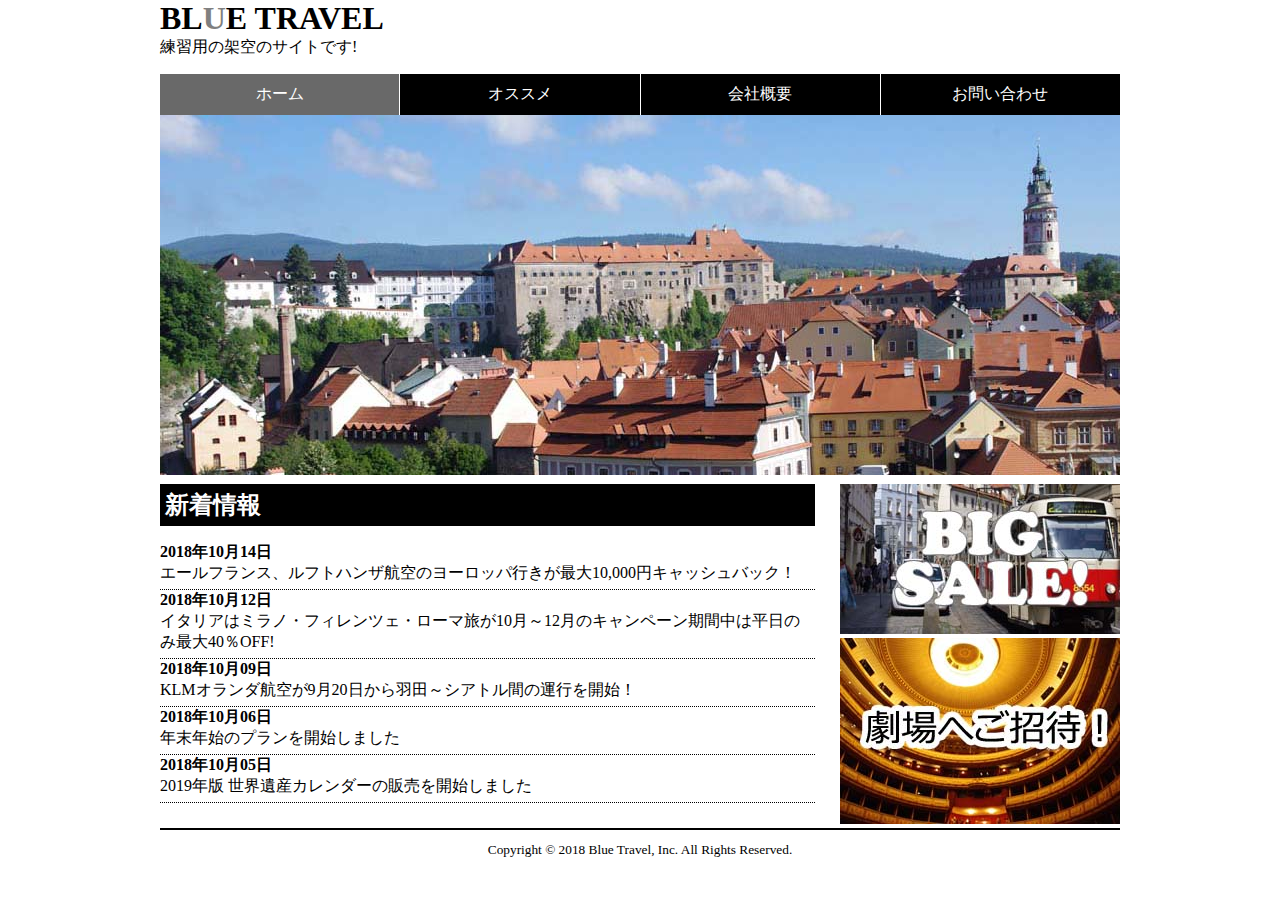
<file: WebContent/index.html>
<!DOCTYPE html>
<html lang="ja">
<head>
<meta charset="utf-8">
<title>ブルートラベル株式会社</title>
<link href="style.css" rel="stylesheet"/>
</head>
<body>
	<div id="wrap">
		<header>
			<h1>
				BL<span>U</span>E TRAVEL
			</h1>
			<p>練習用の架空のサイトです!</p>
			<nav>
				<ul>
					<li class="gray">ホーム</li>
					<li><a href="#">オススメ</a></li>
					<li><a href="#">会社概要</a></li>
					<li><a href="contact.html">お問い合わせ</a></li>
				</ul>
			</nav>
			<img src="image/top.jpg" alt="チェスキークルムロフ" />
		</header>
		<div id="contents">
			<article>
				<h2>新着情報</h2>
				<dl>
					<dt>2018年10月14日</dt>
					<dd>エールフランス、ルフトハンザ航空のヨーロッパ行きが最大10,000円キャッシュバック！</dd>
					<dt>2018年10月12日</dt>
					<dd>イタリアはミラノ・フィレンツェ・ローマ旅が10月～12月のキャンペーン期間中は平日のみ最大40％OFF!</dd>
					<dt>2018年10月09日</dt>
					<dd>KLMオランダ航空が9月20日から羽田～シアトル間の運行を開始！</dd>
					<dt>2018年10月06日</dt>
					<dd>年末年始のプランを開始しました</dd>
					<dt>2018年10月05日</dt>
					<dd>2019年版 世界遺産カレンダーの販売を開始しました</dd>
				</dl>
			</article>
			<aside>
				<img src="image/banner1.jpg">
				<img src="image/banner2.jpg">
			</aside>
		</div>
		<footer>
			<p id="copy">
				<small>Copyright &copy; 2018 Blue Travel, Inc. All Rights	Reserved. </small>
			</p>
		</footer>
	</div>
</body>
</html>
</file>
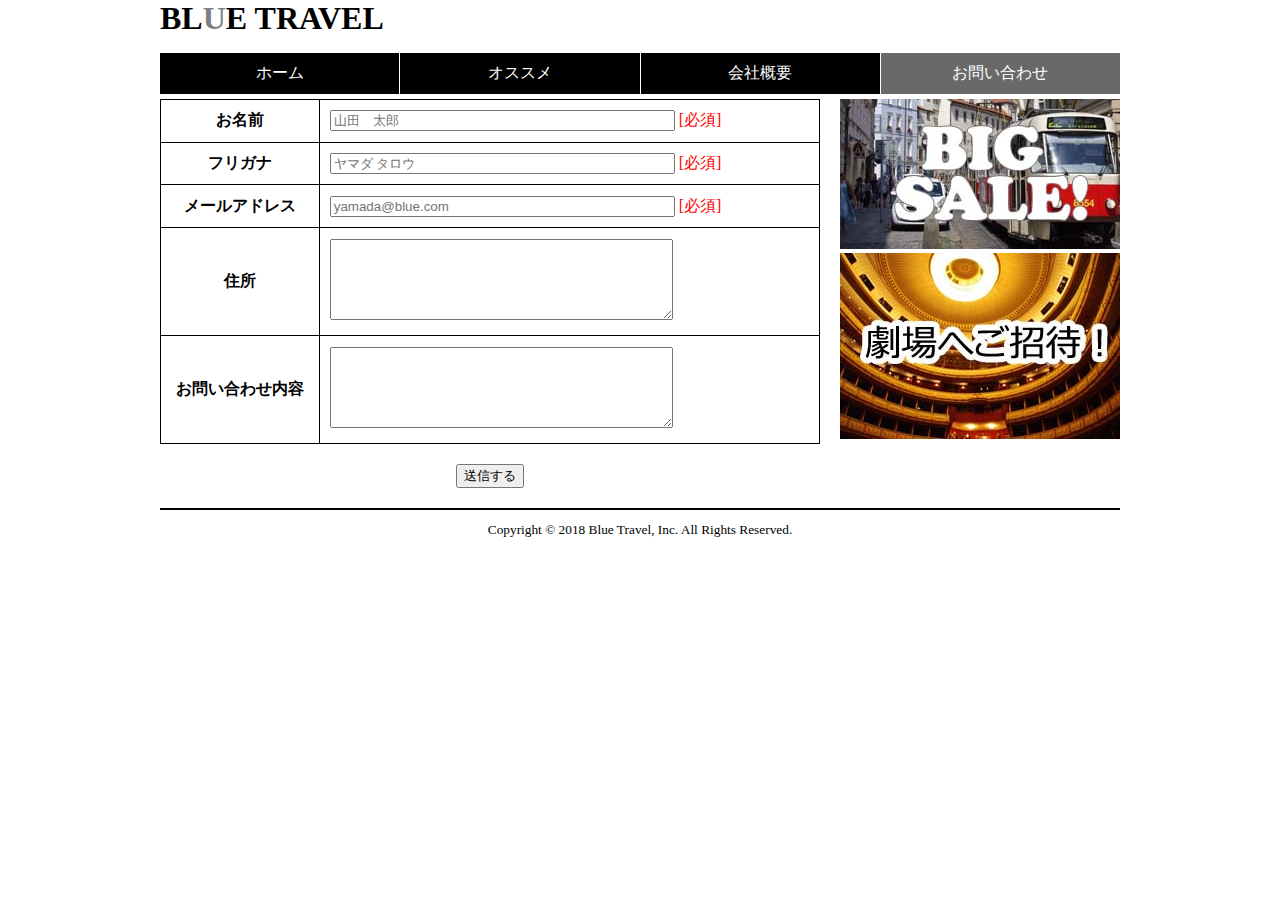
<file: WebContent/contact.html>
<!DOCTYPE html>
<html lang="ja">
<head>
<meta charset="utf-8" />
<title>ブルートラベル株式会社</title>
<link href="style.css" rel="stylesheet" />
</head>
<body>
	<div id="wrap">
		<header>
			<h1>
				<a href="index.html">BL<span>U</span>E TRAVEL
				</a>
			</h1>
			<nav>
				<ul>
					<li><a href="index.html">ホーム</a></li>
					<li><a href="#">オススメ</a></li>
					<li><a href="#">会社概要</a></li>
					<li class="gray">お問い合わせ</li>
				</ul>
			</nav>
		</header>
		<div id="contents">
			<div id="contact">
				<form method="post" action="">
					<table>
						<tr>
							<th>お名前</th>
							<td><input type="text" name="name" size="40"
								placeholder="山田　太郎" /> <span class="required">[必須]</span></td>
						</tr>
						<tr>
							<th>フリガナ</th>
							<td><input type="text" name="kana" size="40"
								placeholder="ヤマダ タロウ" /> <span class="required">[必須]</span></td>
						</tr>
						<tr>
							<th>メールアドレス</th>
							<td><input type="text" name="email" size="40"
								placeholder="yamada@blue.com" /> <span class="required">[必須]</span></td>
						</tr>
						<tr>
							<th>住所</th>
							<td><textarea name="address" rows="5" cols="40"></textarea></td>
						</tr>
						<tr>
							<th>お問い合わせ内容</th>
							<td><textarea name="inquiry" rows="5" cols="40"></textarea></td>
						</tr>
					</table>
					<p id="btn">
						<input type="submit" value="送信する" />
					</p>
				</form>
			</div>
			<aside>
				<img src="image/banner1.jpg"> <img src="image/banner2.jpg">
			</aside>
		</div>
		<footer>
			<p id="copy">
				<small>Copyright &copy; 2018 Blue Travel, Inc. All Rights
					Reserved. </small>
			</p>
		</footer>
	</div>
</body>
</html>
</file>
<file: WebContent/style.css>
body, h1, h2, p {
	margin: 0;
	padding: 0;
}

a {
	text-decoration: none;
}

#wrap {
	width: 960px;
	margin: 0 auto;
}

span {
	color: #808080;
}

ul {
	padding: 0;
	display: flex;
	margin-bottom: 0;
}

li {
	list-style-type: none;
	width: 25%;
	text-align: center;
	padding: 10px 0;
	background-color: #000000;
	color: #ffffff;
}

li:not(:last-child){
	border-right:solid 1px #ffffff;
}

li a {
	color: #ffffff;
	display: block;
}

li:hover {
	background-color: #696969;
}

.gray {
	background-color: #696969;
}

h2 {
	background-color: #000000;
	color: #ffffff;
	padding: 5px;
}

dt {
	font-weight: bold;
}

dd {
	border-bottom: dotted 1px #000000;
	margin-left: 0;
	padding-bottom: 5px;
}

#contents {
	display: flex;
	margin-top: 5px;
}

article {
	width: 70%;
	margin-right: 25px;
}

aside {
	width: 30%;
}

footer {
	text-align: center;
	border-top: solid 2px #000000;
}

#copy {
	padding-top: 10px;
}

/****お問い合わせページ***/
#contact {
	width: 70%;
	margin-right: 20px;
}

table, th, td {
	border: solid 1px #000000;
}

table {
	width: 660px;
	height: 345px;
	border-collapse: collapse;
}

td {
	padding: 10px;
}

.required {
	color: #ff0000;
}

#btn {
	text-align: center;
	padding: 20px 0;
}

h1 a{
	color:#000000;
}
</file>
